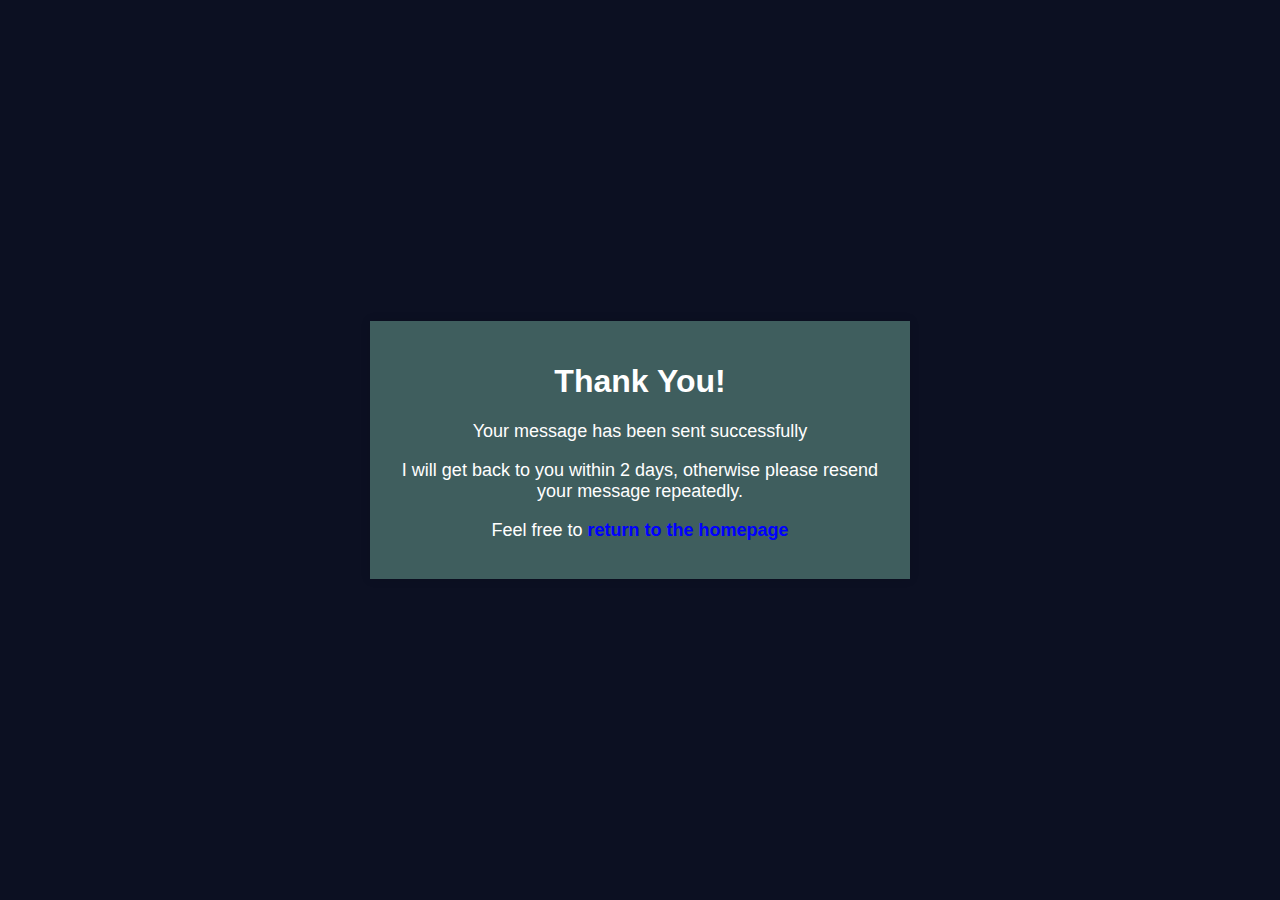
<file: thank.html>
<!DOCTYPE html>
<html lang="en">
<head>
    <meta charset="UTF-8">
    <meta http-equiv="X-UA-Compatible" content="IE=edge">
    <meta name="viewport" content="width=device-width, initial-scale=1.0">
    <title>Thank You</title>
    <style>
        body {
            font-family: 'Arial', sans-serif;
            background-color: #0c1022;
            margin: 0;
            padding: 0;
            display: flex;
            justify-content: center;
            align-items: center;
            height: 100vh;
        }

        .thank-you-container {
            text-align: center;
            background-color: #3f5e5e;
            padding: 20px;
            box-shadow: 0 0 10px rgba(0, 0, 0, 0.1);
            width: 500px;
        }

        h1 {
            color: #fff;
            font-family: 'Poppins', sans-serif;
        }

        p {
            color: #fff;
            font-size: 18px;
            margin-top: 10px;
            font-family: 'Poppins', sans-serif;
        }

        a {
            color: blue;
            text-decoration: none;
            font-weight: bold;
            font-family: 'Poppins', sans-serif;
        }
    </style>
</head>
<body>
    <div class="thank-you-container">
        <h1>Thank You!</h1>
        <p>Your message has been sent successfully</p>
        <p>I will get back to you within 2 days, otherwise please resend your message repeatedly.</p>
        <p>Feel free to <a href="index.html">return to the homepage</a></p>
    </div>
</body>
</html>
</file>
